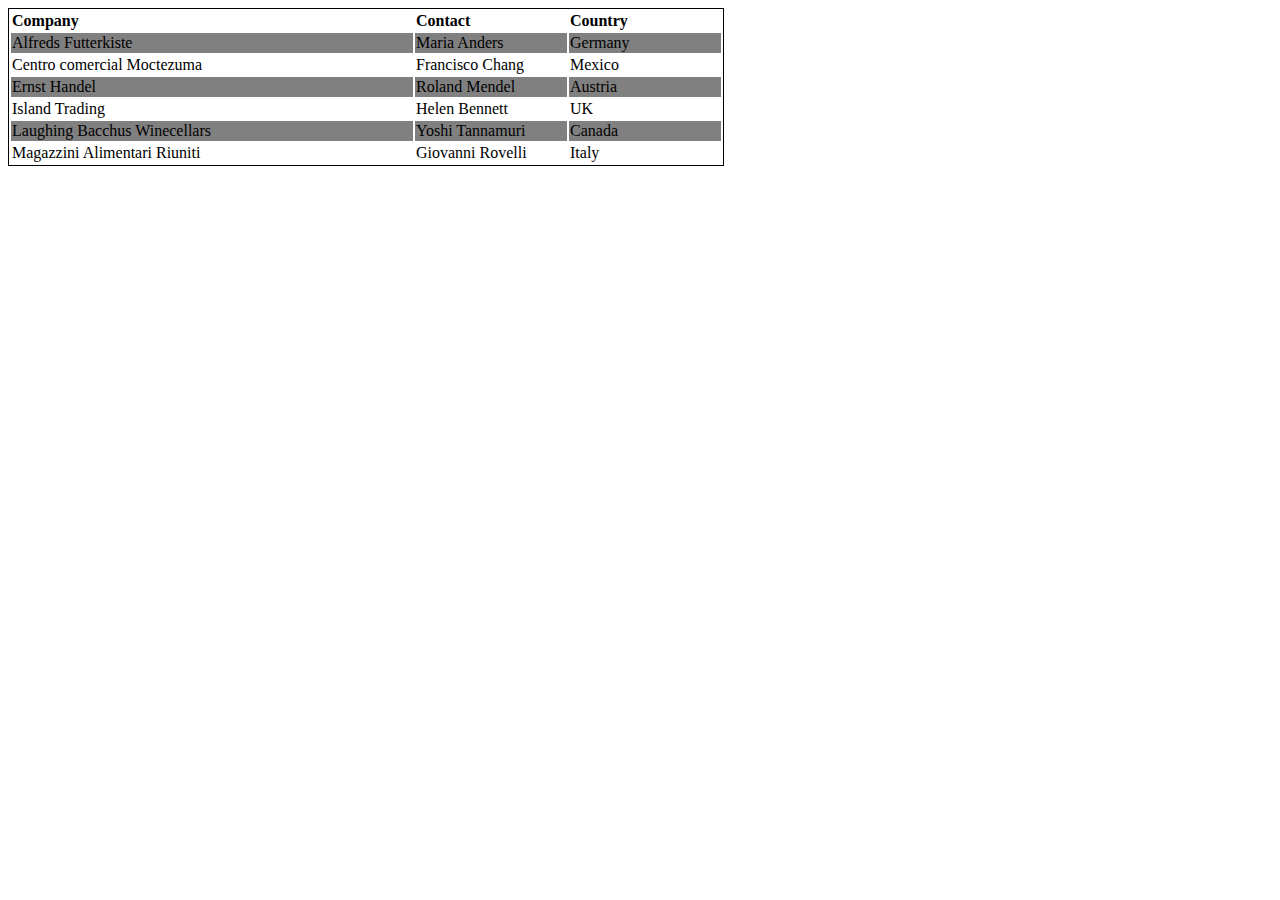
<file: index.html>
<!DOCTYPE html>
<html lang="en">
<head>
    <meta charset="UTF-8">
    <meta name="viewport" content="width=device-width, initial-scale=1.0">
    <title>Document</title>
</head>
<body>
    <table style="border: 1px solid black">
        <tr style="text-align: left;">
            <th style="width:400px">Company</th>
            <th style="width:150px">Contact</th>
            <th style="width:150px">Country</th>
        </tr>
        <tr style="background-color: gray;">
            <td>Alfreds Futterkiste</td>
            <td>Maria Anders</td>
            <td>Germany</td>
        </tr>
        <tr>
            <td>Centro comercial Moctezuma</td>
            <td>Francisco Chang</td>
            <td>Mexico</td>
        </tr>
        <tr style="background-color: gray;">
            <td>Ernst Handel</td>
            <td>Roland Mendel</td>
            <td>Austria</td>
        
        </tr>
        <tr>
            <td>Island Trading</td>
            <td>Helen Bennett</td>
            <td>UK</td>
        </tr>
        <tr style="background-color: gray;">
            <td>Laughing Bacchus Winecellars</td>
            <td>Yoshi Tannamuri</td>
            <td>Canada</td>
        </tr>
        <tr>
            <td>Magazzini Alimentari Riuniti</td>
            <td>Giovanni Rovelli</td>
            <td>Italy</td>
        </tr>
    </table>

    <script src="./assets/main.js"></script>
</body>
</html>
</file>
